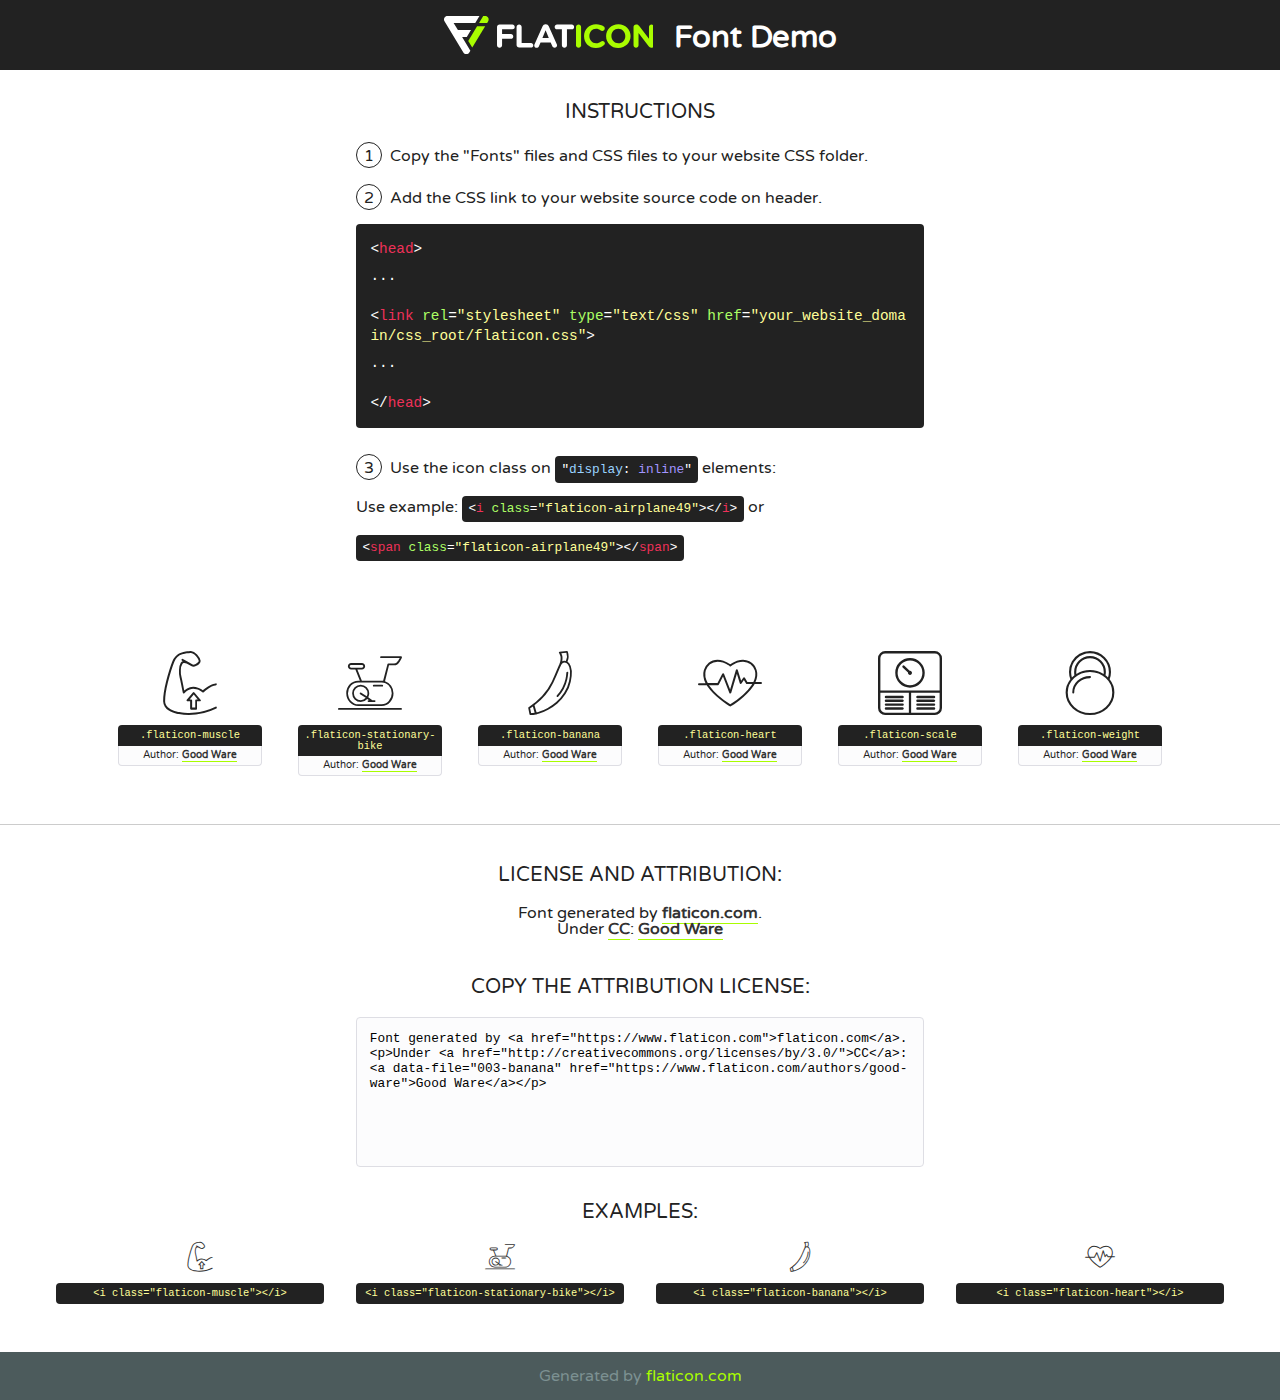
<file: web/static/web/fonts/flaticon/font/flaticon.html>
<!DOCTYPE html>
<!--
  Flaticon icon font: Flaticon
  Creation date: 03/06/2019 10:47
-->
<html>
<!DOCTYPE html>
<html>

<head>
    <title>Flaticon WebFont</title>
    <link href="http://fonts.googleapis.com/css?family=Varela+Round" rel="stylesheet" type="text/css" />
    <link rel="stylesheet" type="text/css" href="flaticon.css">
    <meta charset="UTF-8">
    <style>
    html, body, div, span, applet, object, iframe,
    h1, h2, h3, h4, h5, h6, p, blockquote, pre,
    a, abbr, acronym, address, big, cite, code,
    del, dfn, em, img, ins, kbd, q, s, samp,
    small, strike, strong, sub, sup, tt, var,
    b, u, i, center,
    dl, dt, dd, ol, ul, li,
    fieldset, form, label, legend,
    table, caption, tbody, tfoot, thead, tr, th, td,
    article, aside, canvas, details, embed,
    figure, figcaption, footer, header, hgroup,
    menu, nav, output, ruby, section, summary,
    time, mark, audio, video {
        margin: 0;
        padding: 0;
        border: 0;
        font-size: 100%;
        font: inherit;
        vertical-align: baseline;
    }
    /* HTML5 display-role reset for older browsers */
    article, aside, details, figcaption, figure,
    footer, header, hgroup, menu, nav, section {
        display: block;
    }
    body {
        line-height: 1;
    }
    ol, ul {
        list-style: none;
    }
    blockquote, q {
        quotes: none;
    }
    blockquote:before, blockquote:after,
    q:before, q:after {
        content: '';
        content: none;
    }
    table {
        border-collapse: collapse;
        border-spacing: 0;
    }
    body {
        font-family: 'Varela Round', Helvetica, Arial, sans-serif;
        font-size: 16px;
        color: #222;
    }
    a {
        color: #333;
        border-bottom: 1px solid #a9fd00;
        font-weight: bold;
        text-decoration: none;
    }
    * {
        -moz-box-sizing: border-box;
        -webkit-box-sizing: border-box;
        box-sizing: border-box;
        margin: 0;
        padding: 0;
    }
    [class^="flaticon-"]:before, [class*=" flaticon-"]:before, [class^="flaticon-"]:after, [class*=" flaticon-"]:after {
        font-family: Flaticon;
        font-size: 30px;
        font-style: normal;
        margin-left: 20px;
        color: #333;
    }
    .wrapper {
        max-width: 600px;
        margin: auto;
        padding: 0 1em;
    }
    .title {
        font-size: 1.25em;
        text-align: center;
        margin-bottom: 1em;
        text-transform: uppercase;
    }
    header {
        text-align: center;
        background-color: #222;
        color: #fff;
        padding: 1em;
    }
    header .logo {
        width: 210px;
        height: 38px;
        display: inline-block;
        vertical-align: middle;
        margin-right: 1em;
        border: none;
    }
    header strong {
        font-size: 1.95em;
        font-weight: bold;
        vertical-align: middle;
        margin-top: 5px;
        display: inline-block;
    }
    .demo {
        margin: 2em auto;
        line-height: 1.25em;
    }
    .demo ul li {
        margin-bottom: 1em;
    }
    .demo ul li .num {
        color: #222;
        border-radius: 20px;
        display: inline-block;
        width: 26px;
        padding: 3px;
        height: 26px;
        text-align: center;
        margin-right: 0.5em;
        border: 1px solid #222;
    }
    .demo ul li code {
        background-color: #222;
        border-radius: 4px;
        padding: 0.25em 0.5em;
        display: inline-block;
        color: #fff;
        font-family: Consolas,Monaco,Lucida Console,Liberation Mono,DejaVu Sans Mono,Bitstream Vera Sans Mono,Courier New, monospace;
        font-weight: lighter;
        margin-top: 1em;
        font-size: 0.8em;
        word-break: break-all;
    }
    .demo ul li code.big {
        padding: 1em;
        font-size: 0.9em;
    }
    .demo ul li code .red {
        color: #EF3159;
    }
    .demo ul li code .green {
        color: #ACFF65;
    }
    .demo ul li code .yellow {
        color: #FFFF99;
    }
    .demo ul li code .blue {
        color: #99D3FF;
    }
    .demo ul li code .purple {
        color: #A295FF;
    }
    .demo ul li code .dots {
        margin-top: 0.5em;
        display: block;
    }
    #glyphs {
        border-bottom: 1px solid #ccc;
        padding: 2em 0;
        text-align: center;
    }
    .glyph {
        display: inline-block;
        width: 9em;
        margin: 1em;
        text-align: center;
        vertical-align: top;
        background: #FFF;
    }
    .glyph .glyph-icon {
        padding: 10px;
        display: block;
        font-family:"Flaticon";
        font-size: 64px;
        line-height: 1;
    }
    .glyph .glyph-icon:before {
        font-size: 64px;
        color: #222;
        margin-left: 0;
    }
    .class-name {
        font-size: 0.65em;
        background-color: #222;
        color: #fff;
        border-radius: 4px 4px 0 0;
        padding: 0.5em;
        color: #FFFF99;
        font-family: Consolas,Monaco,Lucida Console,Liberation Mono,DejaVu Sans Mono,Bitstream Vera Sans Mono,Courier New, monospace;
    }
    .author-name {
        font-size: 0.6em;
        background-color: #fcfcfd;
        border: 1px solid #DEDEE4;
        border-top: 0;
        border-radius: 0 0 4px 4px;
        padding: 0.5em;
    }
    .class-name:last-child {
        font-size: 10px;
        color:#888;
    }
    .class-name:last-child a {
        font-size: 10px;
        color:#555;
    }
    .class-name:last-child a:hover {
        color:#a9fd00;
    }
    .glyph > input {
        display: block;
        width: 100px;
        margin: 5px auto;
        text-align: center;
        font-size: 12px;
        cursor: text;
    }
    .glyph > input.icon-input {
        font-family:"Flaticon";
        font-size: 16px;
        margin-bottom: 10px;
    }
    .attribution .title {
        margin-top: 2em;
    }
    .attribution textarea {
        background-color: #fcfcfd;
        padding: 1em;
        border: none;
        box-shadow: none;
        border: 1px solid #DEDEE4;
        border-radius: 4px;
        resize: none;
        width: 100%;
        height: 150px;
        font-size: 0.8em;
        font-family: Consolas,Monaco,Lucida Console,Liberation Mono,DejaVu Sans Mono,Bitstream Vera Sans Mono,Courier New, monospace;
        -webkit-appearance: none;
    }
    .iconsuse {
        margin: 2em auto;
        text-align: center;
        max-width: 1200px;
    }
    .iconsuse:after {
        content: '';
        display: table;
        clear: both;
    }
    .iconsuse .image {
        float: left;
        width: 25%;
        padding: 0 1em;
    }
    .iconsuse .image p {
        margin-bottom: 1em;
    }
    .iconsuse .image span {
        display: block;
        font-size: 0.65em;
        background-color: #222;
        color: #fff;
        border-radius: 4px;
        padding: 0.5em;
        color: #FFFF99;
        margin-top: 1em;
        font-family: Consolas,Monaco,Lucida Console,Liberation Mono,DejaVu Sans Mono,Bitstream Vera Sans Mono,Courier New, monospace;
    }
    #footer {
        text-align: center;
        background-color: #4C5B5C;
        color: #7c9192;
        padding: 1em;
    }
    #footer a {
        border: none;
        color: #a9fd00;
        font-weight: normal;
    }
    @media (max-width: 960px) {
        .iconsuse .image {
            width: 50%;
        }
    }
    @media (max-width: 560px) {
        .iconsuse .image {
            width: 100%;
        }
    }
    </style>
</head>

<body class="characters-off">

    <header>
        <a href="https://www.flaticon.com" target="_blank" class="logo">
            <svg version="1.1" xmlns="http://www.w3.org/2000/svg" xmlns:xlink="http://www.w3.org/1999/xlink" xmlns:a="http://ns.adobe.com/AdobeSVGViewerExtensions/3.0/" viewBox="0 0 560.875 102.036" enable-background="new 0 0 560.875 102.036" xml:space="preserve">
                <defs>
                </defs>
                <g>
                    <g class="letters">
                        <path fill="#ffffff" d="M141.596,29.675c0-3.777,2.985-6.767,6.764-6.767h34.438c3.426,0,6.15,2.728,6.15,6.15
                        c0,3.43-2.724,6.149-6.15,6.149h-27.674v13.091h23.719c3.429,0,6.151,2.724,6.151,6.15c0,3.43-2.723,6.149-6.151,6.149h-23.719
                        v17.574c0,3.773-2.986,6.761-6.764,6.761c-3.779,0-6.764-2.989-6.764-6.761V29.675z"></path>
                        <path fill="#ffffff" d="M193.844,29.149c0-3.781,2.985-6.767,6.764-6.767c3.776,0,6.763,2.985,6.763,6.767v42.957h25.039
                        c3.426,0,6.149,2.726,6.149,6.153c0,3.425-2.723,6.15-6.149,6.15h-31.802c-3.779,0-6.764-2.986-6.764-6.768V29.149z"></path>
                        <path fill="#ffffff" d="M241.891,75.71l21.438-48.407c1.492-3.341,4.215-5.357,7.906-5.357h0.792
                        c3.686,0,6.323,2.017,7.815,5.357l21.439,48.407c0.436,0.967,0.701,1.845,0.701,2.723c0,3.602-2.809,6.501-6.414,6.501
                        c-3.161,0-5.269-1.845-6.499-4.655l-4.132-9.661h-27.059l-4.301,10.102c-1.144,2.631-3.426,4.214-6.237,4.214
                        c-3.517,0-6.24-2.81-6.24-6.325C241.1,77.64,241.451,76.677,241.891,75.71z M279.932,58.666l-8.521-20.297l-8.526,20.297H279.932
                        z"></path>
                        <path fill="#ffffff" d="M314.864,35.387H301.86c-3.429,0-6.239-2.813-6.239-6.238c0-3.429,2.811-6.24,6.239-6.24h39.533
                        c3.426,0,6.237,2.811,6.237,6.24c0,3.425-2.811,6.238-6.237,6.238h-13.001v42.785c0,3.773-2.99,6.761-6.764,6.761
                        c-3.779,0-6.764-2.989-6.764-6.761V35.387z"></path>
                        <path fill="#A9FD00" d="M352.615,29.149c0-3.781,2.985-6.767,6.767-6.767c3.774,0,6.761,2.985,6.761,6.767v49.024
                        c0,3.773-2.987,6.761-6.761,6.761c-3.781,0-6.767-2.989-6.767-6.761V29.149z"></path>
                        <path fill="#A9FD00" d="M374.132,53.836v-0.179c0-17.481,13.178-31.801,32.065-31.801c9.22,0,15.459,2.458,20.557,6.238
                        c1.402,1.054,2.637,2.985,2.637,5.357c0,3.692-2.985,6.59-6.681,6.59c-1.845,0-3.071-0.702-4.044-1.319
                        c-3.776-2.813-7.729-4.393-12.562-4.393c-10.364,0-17.831,8.611-17.831,19.154v0.173c0,10.542,7.291,19.329,17.831,19.329
                        c5.715,0,9.492-1.756,13.359-4.834c1.049-0.874,2.458-1.491,4.039-1.491c3.429,0,6.325,2.813,6.325,6.236
                        c0,2.106-1.056,3.78-2.282,4.834c-5.539,4.834-12.036,7.733-21.878,7.733C387.572,85.464,374.132,71.493,374.132,53.836z"></path>
                        <path fill="#A9FD00" d="M433.009,53.836v-0.179c0-17.481,13.79-31.801,32.766-31.801c18.981,0,32.592,14.143,32.592,31.628v0.173
                        c0,17.483-13.785,31.807-32.769,31.807C446.625,85.464,433.009,71.32,433.009,53.836z M484.224,53.836v-0.179
                        c0-10.539-7.725-19.326-18.626-19.326c-10.893,0-18.449,8.611-18.449,19.154v0.173c0,10.542,7.73,19.329,18.626,19.329
                        C476.676,72.986,484.224,64.378,484.224,53.836z"></path>
                        <path fill="#A9FD00" d="M506.233,29.321c0-3.774,2.99-6.763,6.767-6.763h1.401c3.252,0,5.183,1.583,7.029,3.953l26.093,34.265
                        V29.059c0-3.692,2.99-6.677,6.681-6.677c3.683,0,6.671,2.985,6.671,6.677v48.934c0,3.78-2.987,6.765-6.764,6.765h-0.436
                        c-3.257,0-5.188-1.581-7.034-3.953l-27.056-35.492v32.944c0,3.687-2.985,6.676-6.678,6.676c-3.683,0-6.673-2.989-6.673-6.676
                        V29.321z"></path>
                    </g>
                    <g class="insignia">
                        <path fill="#ffffff" d="M48.372,56.137h12.517l11.156-18.537H37.186L25.688,18.539h57.825L94.668,0H9.271
                        C5.925,0,2.842,1.801,1.198,4.716c-1.644,2.907-1.593,6.482,0.134,9.343l50.38,83.501c1.678,2.781,4.689,4.476,7.938,4.476
                        c3.246,0,6.257-1.695,7.935-4.476l2.898-4.804L48.372,56.137z"></path>
                        <g class="i">
                            <path fill="#A9FD00" d="M93.575,18.539h0.031v0.004l21.652,0.004l2.705-4.488c1.727-2.861,1.778-6.436,0.133-9.343
                            C116.454,1.801,113.371,0,110.026,0h-5.294L93.575,18.539z"></path>
                            <polygon fill="#A9FD00" points="88.291,27.356 64.725,66.486 75.519,84.404 109.942,27.356"></polygon>
                        </g>
                    </g>
                </g>
            </svg>
        </a>
        <strong>Font Demo</strong>
    </header>


    <section class="demo wrapper">

        <p class="title">Instructions</p>

        <ul>
            <li>
                <span class="num">1</span>Copy the "Fonts" files and CSS files to your website CSS folder.
            </li>
            <li>
                <span class="num">2</span>Add the CSS link to your website source code on header.
                <code class="big">
                    &lt;<span class="red">head</span>&gt;
                    <br/><span class="dots">...</span>
                    <br/>&lt;<span class="red">link</span> <span class="green">rel</span>=<span class="yellow">"stylesheet"</span> <span class="green">type</span>=<span class="yellow">"text/css"</span> <span class="green">href</span>=<span class="yellow">"your_website_domain/css_root/flaticon.css"</span>&gt;
                    <br/><span class="dots">...</span>
                    <br/>&lt;/<span class="red">head</span>&gt;
                </code>
            </li>

            <li>
                <p>
                    <span class="num">3</span>Use the icon class on <code>"<span class="blue">display</span>:<span class="purple"> inline</span>"</code> elements:
                    <br />
                    Use example: <code>&lt;<span class="red">i</span> <span class="green">class</span>=<span class="yellow">&quot;flaticon-airplane49&quot;</span>&gt;&lt;/<span class="red">i</span>&gt;</code> or <code>&lt;<span class="red">span</span> <span class="green">class</span>=<span class="yellow">&quot;flaticon-airplane49&quot;</span>&gt;&lt;/<span class="red">span</span>&gt;</code>
            </li>
        </ul>

    </section>




   <section id="glyphs">


        <div class="glyph"><div class="glyph-icon flaticon-muscle"></div>
            <div class="class-name">.flaticon-muscle</div>
            <div class="author-name">Author: <a data-file="001-muscle" href="https://www.flaticon.com/authors/good-ware">Good Ware</a> </div>
        </div>

        <div class="glyph"><div class="glyph-icon flaticon-stationary-bike"></div>
            <div class="class-name">.flaticon-stationary-bike</div>
            <div class="author-name">Author: <a data-file="002-stationary-bike" href="https://www.flaticon.com/authors/good-ware">Good Ware</a> </div>
        </div>

        <div class="glyph"><div class="glyph-icon flaticon-banana"></div>
            <div class="class-name">.flaticon-banana</div>
            <div class="author-name">Author: <a data-file="003-banana" href="https://www.flaticon.com/authors/good-ware">Good Ware</a> </div>
        </div>

        <div class="glyph"><div class="glyph-icon flaticon-heart"></div>
            <div class="class-name">.flaticon-heart</div>
            <div class="author-name">Author: <a data-file="004-heart" href="https://www.flaticon.com/authors/good-ware">Good Ware</a> </div>
        </div>

        <div class="glyph"><div class="glyph-icon flaticon-scale"></div>
            <div class="class-name">.flaticon-scale</div>
            <div class="author-name">Author: <a data-file="005-scale" href="https://www.flaticon.com/authors/good-ware">Good Ware</a> </div>
        </div>

        <div class="glyph"><div class="glyph-icon flaticon-weight"></div>
            <div class="class-name">.flaticon-weight</div>
            <div class="author-name">Author: <a data-file="006-weight" href="https://www.flaticon.com/authors/good-ware">Good Ware</a> </div>
        </div>


    </section>



    <section class="attribution wrapper"   style="text-align:center;">

      <div class="title">License and attribution:</div><div class="attrDiv">Font generated by <a href="https://www.flaticon.com">flaticon.com</a>. <div><p>Under <a href="http://creativecommons.org/licenses/by/3.0/">CC</a>: <a data-file="003-banana" href="https://www.flaticon.com/authors/good-ware">Good Ware</a></p>  </div>
      </div>
      <div class="title">Copy the Attribution License:</div>

    <textarea onclick="this.focus();this.select();">Font generated by &lt;a href=&quot;https://www.flaticon.com&quot;&gt;flaticon.com&lt;/a&gt;. <p>Under <a href="http://creativecommons.org/licenses/by/3.0/">CC</a>: <a data-file="003-banana" href="https://www.flaticon.com/authors/good-ware">Good Ware</a></p>
     </textarea>

    </section>

    <section class="iconsuse">

          <div class="title">Examples:</div>

            <div class="image">
                <p>
                    <i class="glyph-icon flaticon-muscle"></i>
                    <span>&lt;i class=&quot;flaticon-muscle&quot;&gt;&lt;/i&gt;</span>
                </p>
            </div>

            <div class="image">
                <p>
                    <i class="glyph-icon flaticon-stationary-bike"></i>
                    <span>&lt;i class=&quot;flaticon-stationary-bike&quot;&gt;&lt;/i&gt;</span>
                </p>
            </div>

            <div class="image">
                <p>
                    <i class="glyph-icon flaticon-banana"></i>
                    <span>&lt;i class=&quot;flaticon-banana&quot;&gt;&lt;/i&gt;</span>
                </p>
            </div>

            <div class="image">
                <p>
                    <i class="glyph-icon flaticon-heart"></i>
                    <span>&lt;i class=&quot;flaticon-heart&quot;&gt;&lt;/i&gt;</span>
                </p>
            </div>

        </div>

    </section>

<div id="footer">
    <div>Generated by <a href="https://www.flaticon.com">flaticon.com</a>
    </div>
</div>



</body>
</html>
</file>
<file: web/static/web/fonts/flaticon/font/flaticon.css>
/*
  	Flaticon icon font: Flaticon
  	Creation date: 03/06/2019 10:47
  	*/

@font-face {
  font-family: "Flaticon";
  src: url("./Flaticon.eot");
  src: url("./Flaticon.eot?#iefix") format("embedded-opentype"),
       url("./Flaticon.woff2") format("woff2"),
       url("./Flaticon.woff") format("woff"),
       url("./Flaticon.ttf") format("truetype"),
       url("./Flaticon.svg#Flaticon") format("svg");
  font-weight: normal;
  font-style: normal;
}

@media screen and (-webkit-min-device-pixel-ratio:0) {
  @font-face {
    font-family: "Flaticon";
    src: url("./Flaticon.svg#Flaticon") format("svg");
  }
}

[class^="flaticon-"]:before, [class*=" flaticon-"]:before,
[class^="flaticon-"]:after, [class*=" flaticon-"]:after {
  font-family: Flaticon;
        font-family: "Flaticon";
  font-style: normal;
  font-weight: normal;
  font-variant: normal;
  line-height: 1;
  text-decoration: inherit;
  text-rendering: optimizeLegibility;
  text-transform: none;
  -moz-osx-font-smoothing: grayscale;
  -webkit-font-smoothing: antialiased;
  font-smoothing: antialiased;
}

.flaticon-muscle:before { content: "\f100"; }
.flaticon-stationary-bike:before { content: "\f101"; }
.flaticon-banana:before { content: "\f102"; }
.flaticon-heart:before { content: "\f103"; }
.flaticon-scale:before { content: "\f104"; }
.flaticon-weight:before { content: "\f105"; }
</file>
